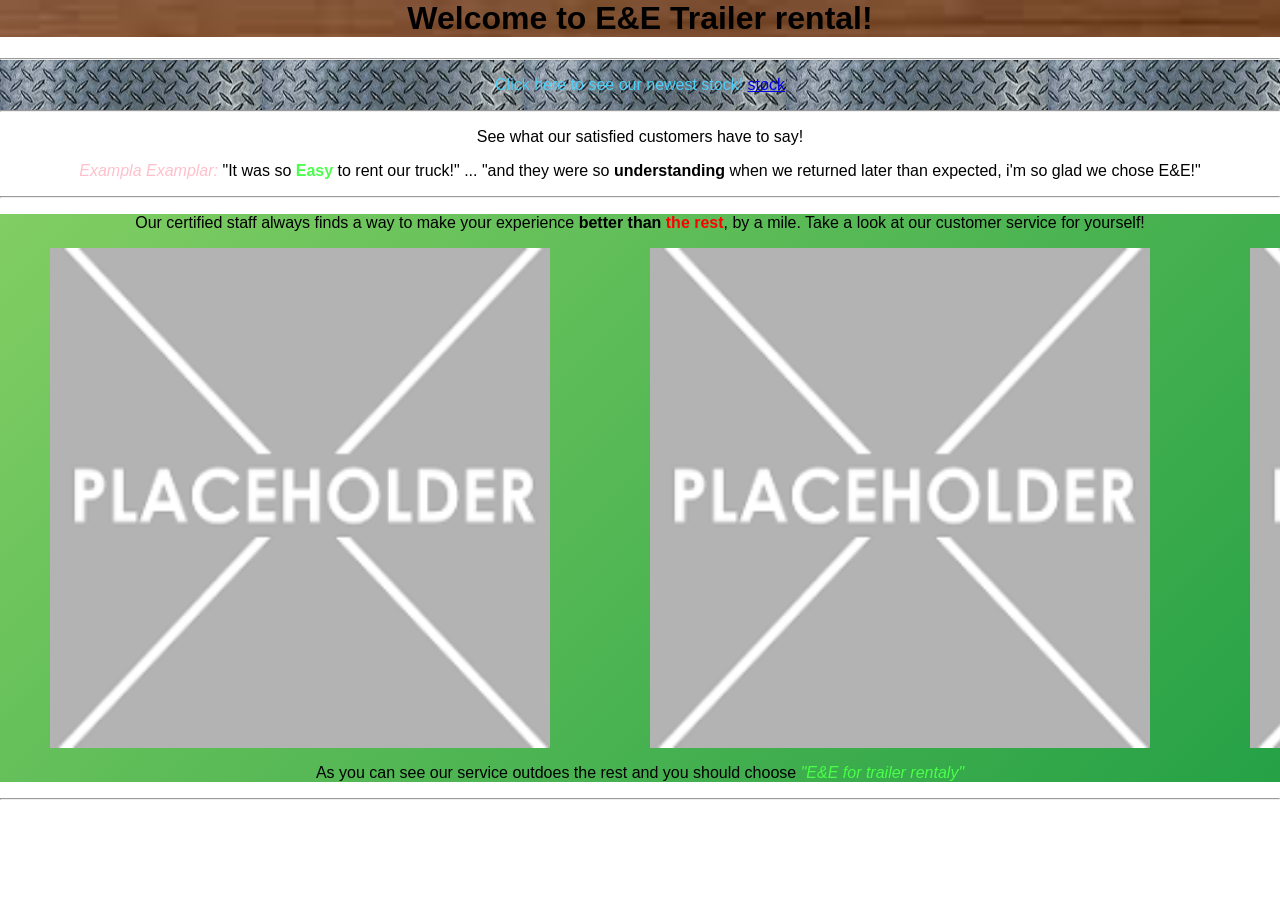
<file: index.html>
<Html>
<Head>
    <link rel="stylesheet" href="E&E Trailer Rental.css">
    <style>
        #davidthediv {
            background-image: url("wood.png");
            background-repeat: no-repeat;
            background-size: cover;
            background-attachment: fixed;
        }
        #steelmonger {
            background-image: url("steel.png");
            background-repeat: initial;
            background-attachment: fixed;
        }


    </style>
</Head>
<Body id="alloit">
<div id="davidthediv"><h1> Welcome to E&E Trailer rental!</h1></div>
<div id="steelmonger"><hr>
<p id="palpha">Click here to see our newest stock!  <a href="other webpage">stock</a></p>
<hr></div>
<p>See what our satisfied customers have to say!</p>
<p><i id="itesla">Exampla Examplar:</i> "It was so <b id="gweene">Easy</b> to rent our truck!" ... "and they were so <b>understanding</b> when we returned later than expected, i'm so glad we chose E&E!"</p>
<hr>
<div id="gradier">
<p>Our certified staff always finds a way to make your experience <b>better than <b id="badguys">the rest</b></b>, by a mile. Take a look at our customer service for yourself! </p>
<div class="slider">
    <figure>
        <img src="placeholder.png" alt="Our awesome professionals at work" id="bigboi">
        <img src="placeholder.png" alt="Our awesome professionals at work" id="bigboi"> 
        <img src="placeholder.png" alt="Our awesome professionals at work" id="bigboi">
        <img src="placeholder.png" alt="Our awesome professionals at work" id="bigboi">
    </figure>
</div>
<p>As you can see our service outdoes the rest and you should choose <i id="gweene">"E&E for trailer rentaly"</i> </p>
</div>
<hr>
</Body>
</Html>
</file>
<file: E&E Trailer Rental.css>
#gweene {
    color: rgb(73, 255, 73);
}
#palpha {
    color: rgb(77, 207, 247);
}
#itesla {
    color: pink;
}
#badguys {
    color: red;
}
#alloit {
    font-family: 'Franklin Gothic Medium', 'Arial Narrow', Arial, sans-serif;
    text-align: center;
}
html, body {
    height: 100%;
    margin: 0;
}
#gradier {
  /* Define the gradient and its size */
  background: linear-gradient(-45deg, #28d654, #17c500, #07923c, #81ce63);
  background-size: 400% 400%; /* Stretches the gradient to allow movement */
  /* Apply the animation */
  animation: gradient 10s ease infinite;
}
#bigboi {
    height: 500;
    width: 500;
    margin-left: 50;
    margin-right: 50;
}
.slider {
    width: 100%;
    overflow: hidden;
   
}
.slider figure {
    position: relative;
    width: 500%;
    margin: 0;
    left: 0;
    animation: slide 10s infinite
}
.slider figure img {
    width: 20%;
    float: left;
}

@keyframes slide {
     0% { left: 100; }
      25% { left: -33%; }
      50% { left: -99%; }
      75% { left: -149%; }
      100% { left: 9%; } /* (Number of images - 1) * -100% */
}
/* Define the animation keyframes */
@keyframes gradient {
  0% {
    background-position: 0% 50%;
  }
  50% {
    background-position: 100% 50%;
  }
  100% {
    background-position: 0% 50%;
  }
}
</file>
<file: for trailer company/E&E Trailer Rental.css>
#gweene {
    color: rgb(73, 255, 73);
}
#palpha {
    color: rgb(77, 207, 247);
}
#itesla {
    color: pink;
}
#badguys {
    color: red;
}
#alloit {
    font-family: 'Franklin Gothic Medium', 'Arial Narrow', Arial, sans-serif;
    text-align: center;
}
html, body {
    height: 100%;
    margin: 0;
}
#gradier {
  /* Define the gradient and its size */
  background: linear-gradient(-45deg, #28d654, #17c500, #07923c, #81ce63);
  background-size: 400% 400%; /* Stretches the gradient to allow movement */
  /* Apply the animation */
  animation: gradient 10s ease infinite;
}
#bigboi {
    height: 500;
    width: 500;
    margin-left: 50;
    margin-right: 50;
}
.slider {
    width: 100%;
    overflow: hidden;
   
}
.slider figure {
    position: relative;
    width: 500%;
    margin: 0;
    left: 0;
    animation: slide 10s infinite
}
.slider figure img {
    width: 20%;
    float: left;
}

@keyframes slide {
     0% { left: 100; }
      25% { left: -33%; }
      50% { left: -99%; }
      75% { left: -149%; }
      100% { left: 9%; } /* (Number of images - 1) * -100% */
}
/* Define the animation keyframes */
@keyframes gradient {
  0% {
    background-position: 0% 50%;
  }
  50% {
    background-position: 100% 50%;
  }
  100% {
    background-position: 0% 50%;
  }
}
</file>
